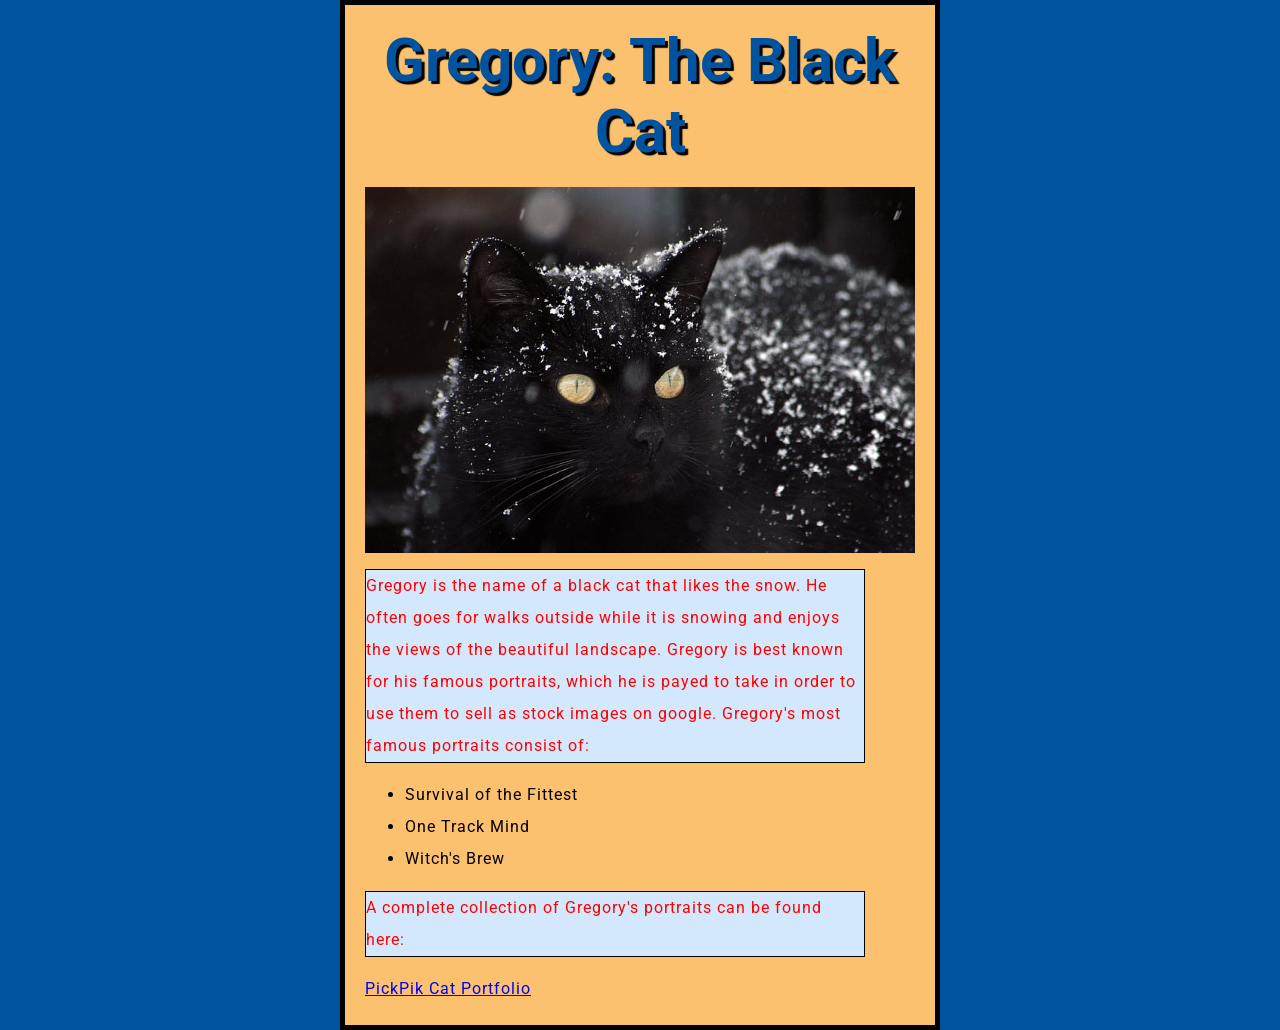
<file: index.html>
<!doctype html>
<html lang="en-US">
  <head>
    <meta charset="utf-8" />
    <meta name="viewport" content="width=device-width" />
    <title>My test page</title>

    <link rel="stylesheet" href="styles/main.css">

    <link rel="preconnect" href="https://fonts.googleapis.com">
    <link rel="preconnect" href="https://fonts.gstatic.com" crossorigin>
    <link href="https://fonts.googleapis.com/css2?family=Roboto:ital,wght@0,100..900;1,100..900&display=swap" rel="stylesheet">

  </head>
  <body>
        <h1>Gregory: The Black Cat</h1>

        <img src="images/blackcatsnow.jpg" alt="Black cat covered in snow" />

        <p>Gregory is the name of a black cat that likes the snow. 
            He often goes for walks outside while it is snowing and 
            enjoys the views of the beautiful landscape. Gregory is best known for 
            his famous portraits, which he is payed to take in order to use them to 
            sell as stock images on google. Gregory's most famous portraits consist of:</p>

        <ul>
            <li>Survival of the Fittest</li>
            <li>One Track Mind</li>
            <li>Witch's Brew</li>
        </ul>

        <p>A complete collection of Gregory's portraits can be found here:</p>
        <a href="https://www.pickpik.com/cat-black-cat-snow-black-color-one-animal-animal-themes-10353">
            PickPik Cat Portfolio
        </a>

  </body>
</html>
</file>
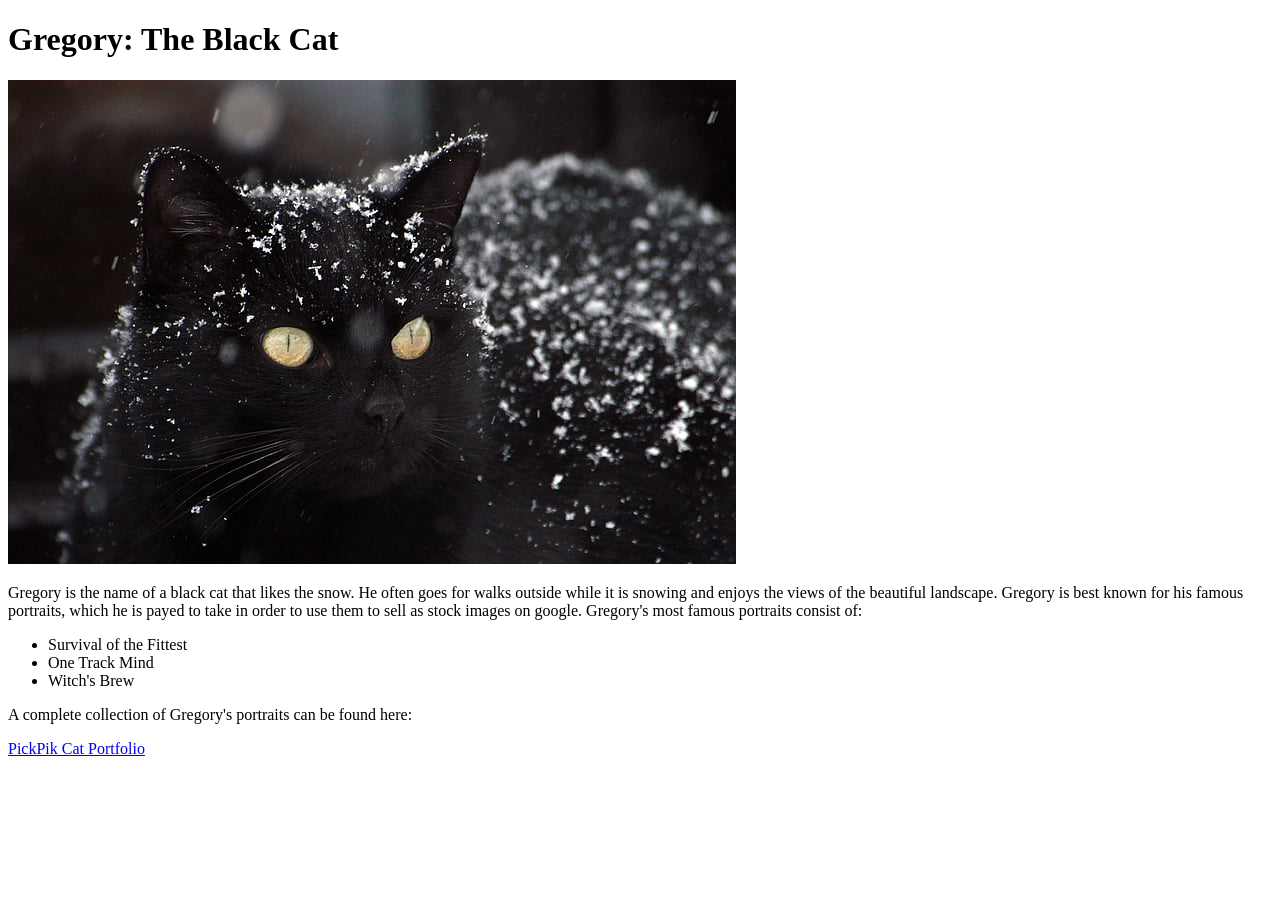
<file: testsite/index.html>
<!doctype html>
<html lang="en-US">
  <head>
    <meta charset="utf-8" />
    <meta name="viewport" content="width=device-width" />
    <title>My test page</title>
  </head>
  <body>
        <h1>Gregory: The Black Cat</h1>

        <img src="images/blackcatsnow.jpg" alt="Black cat covered in snow" />

        <p>Gregory is the name of a black cat that likes the snow. 
            He often goes for walks outside while it is snowing and 
            enjoys the views of the beautiful landscape. Gregory is best known for 
            his famous portraits, which he is payed to take in order to use them to 
            sell as stock images on google. Gregory's most famous portraits consist of:</p>

        <ul>
            <li>Survival of the Fittest</li>
            <li>One Track Mind</li>
            <li>Witch's Brew</li>
        </ul>

        <p>A complete collection of Gregory's portraits can be found here:</p>
        <a href="https://www.pickpik.com/cat-black-cat-snow-black-color-one-animal-animal-themes-10353">
            PickPik Cat Portfolio
        </a>

  </body>
</html>
</file>
<file: styles/main.css>
*{
    margin: 10;
    padding: 5;
    box-sizing: border-box;
}

html {
  /* px means "pixels". The base font size is now 10 pixels high */
  font-size: 10px;
  /* Replace PLACEHOLDER with the font-family property value you got from Google Fonts */
  font-family: "Roboto", sans-serif;
  background-color: #00539f;
}

body {
  width: 600px;
  margin: 0 auto;
  background-color: #fbc16f;
  padding: 0 20px 20px 20px;
  border: 5px solid black;
}

h1 {
    font-size: 60px;
    text-align: center;
    margin: 0;
    padding: 20px 0;
    color: #00539f;
    text-shadow: 3px 3px 1px black;
}

img {
  display: block;
  margin: 0 auto;
  max-width: 100%;
}

p {
  color: red;
  width: 500px;
  border: 1px solid black;
  background-color: #d3e8fd;
}

p,
li,
a,
ul {
  font-size: 16px;
  line-height: 2;
  letter-spacing: 1px;
}
</file>
